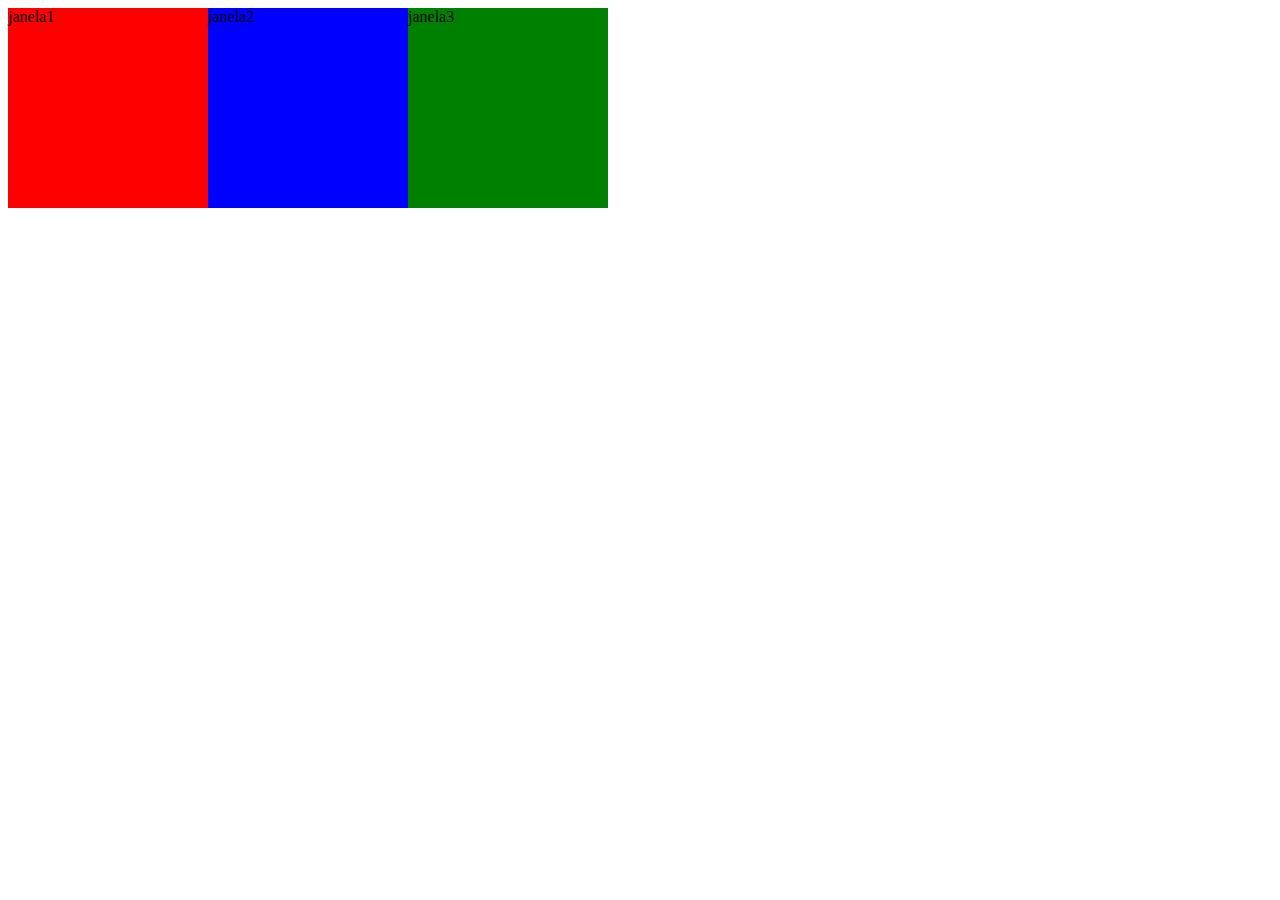
<file: index.html>
<!DOCTYPE html>
<html lang="en">
<head>
    <meta charset="UTF-8">
    <meta name="viewport" content="width=device-width, initial-scale=1.0">
    <link rel="stylesheet" href="assets/css/container.css">
    <title>Container</title>
</head>
<body>
    <div class="container">
        <div class="janela1">janela1</div>
        <div class="janela2">janela2</div>
        <div class="janela3">janela3</div>
    </div>
</body>
</html>
</file>
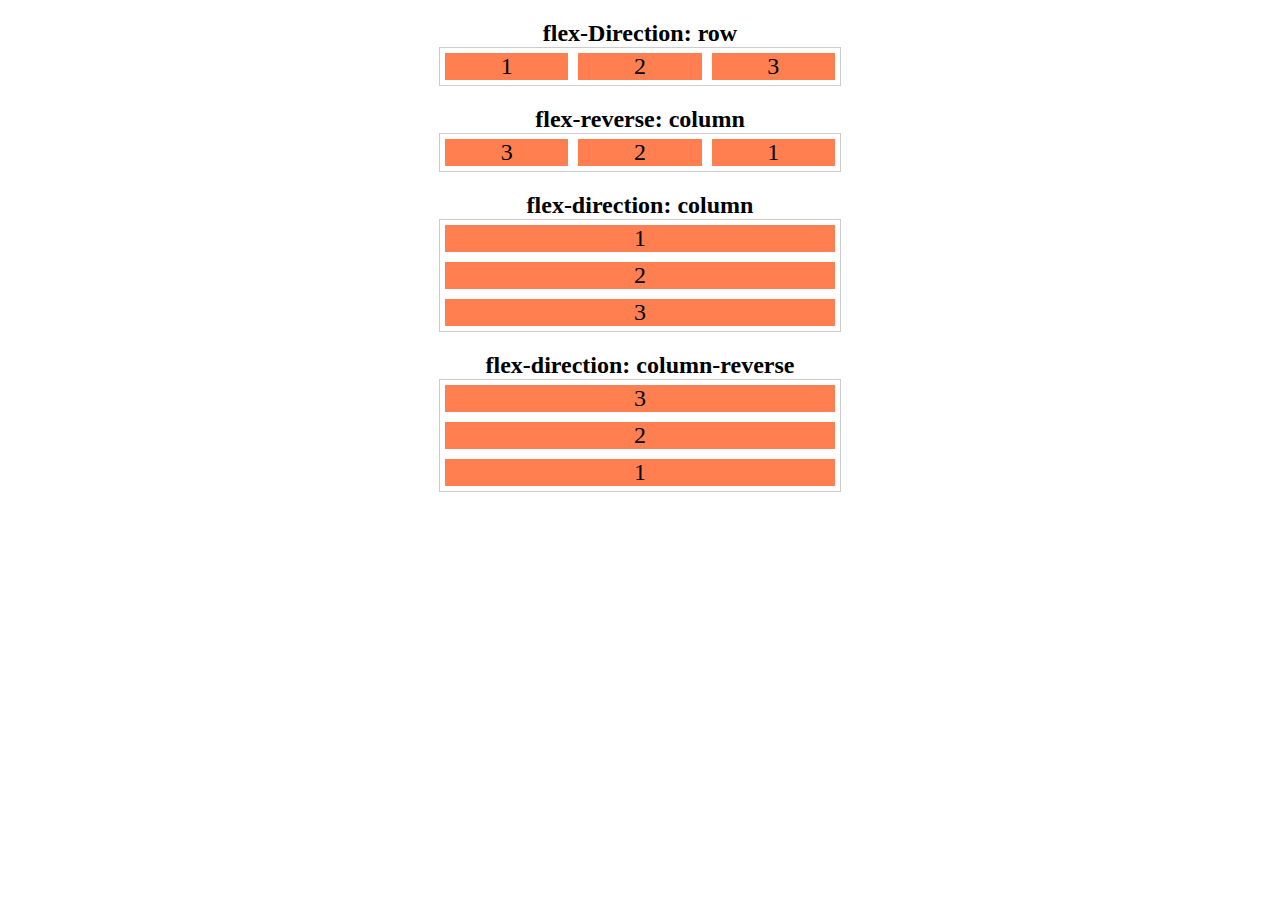
<file: flex-direction.html>
<!DOCTYPE html>
<html lang="en">
<head>
    <meta charset="UTF-8">
    <meta name="viewport" content="width=device-width, initial-scale=1.0">
    <link rel="stylesheet" href="assets//css/direction.css">
    <title>flex-direction</title>
</head>
<body>
    <h1>flex-Direction: row</h1>
    <section class="container row">
        <div class="item">1</div>
        <div class="item">2</div>
        <div class="item">3</div>
        </section>

        <section class="row-reverse">
            <h1>flex-reverse: column</h1>
            <section class="container row-reverse">
                <div class="item">1</div>
                <div class="item">2</div>
                <div class="item">3</div>
        </section>


            <h1>flex-direction: column</h1>
            <section class="container column">
                <div class="item">1</div>
                <div class="item">2</div>
                <div class="item">3</div>
        </section>

        
        <h1>flex-direction: column-reverse</h1>
        <section class="container column-reverse">
            <div class="item">1</div>
            <div class="item">2</div>
            <div class="item">3</div>
    </section>
    
        

</body>
</html>
</file>
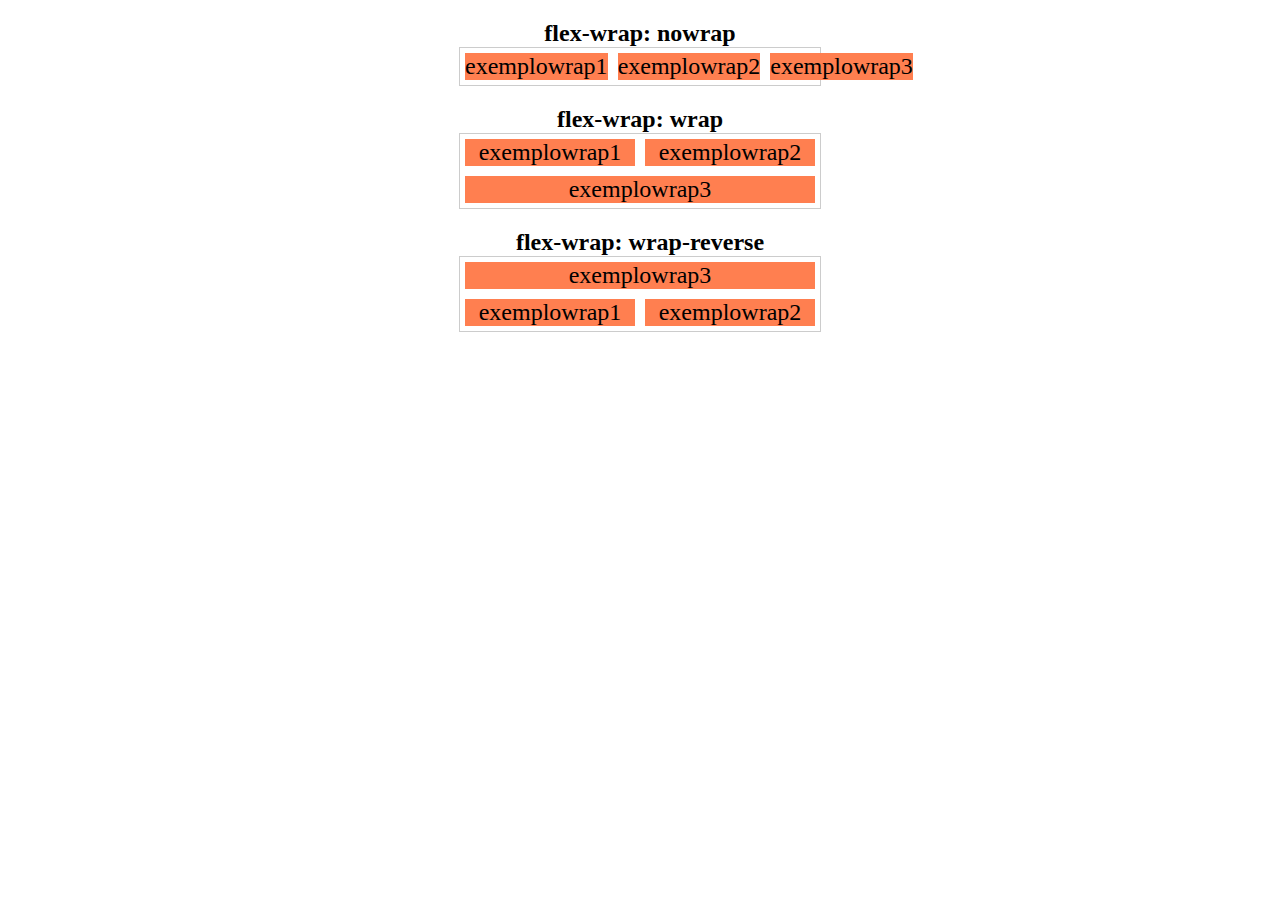
<file: flex-wrap.html>
<!DOCTYPE html>
<html lang="en">
<head>
    <meta charset="UTF-8">
    <meta name="viewport" content="width=device-width, initial-scale=1.0">
    <link rel="stylesheet" href="assets/css/flexwrap.css">
    <title>flex wrap</title>
</head>
<body>
    <h1>flex-wrap: nowrap</h1>
    <section class="container nowrap">
        <div class="item">exemplowrap1</div>
        <div class="item"> exemplowrap2</div>
        <div class="item"> exemplowrap3</div>
    </section>
    <h1>flex-wrap: wrap</h1>
    <section class="container wrap">
        <div class="item">exemplowrap1</div>
        <div class="item"> exemplowrap2</div>
        <div class="item"> exemplowrap3</div>
    </section>

    <h1>flex-wrap: wrap-reverse</h1>
    <section class="container wrap-reverse">
        <div class="item">exemplowrap1</div>
        <div class="item"> exemplowrap2</div>
        <div class="item"> exemplowrap3</div>
    </section>
</body>
</html>
</file>
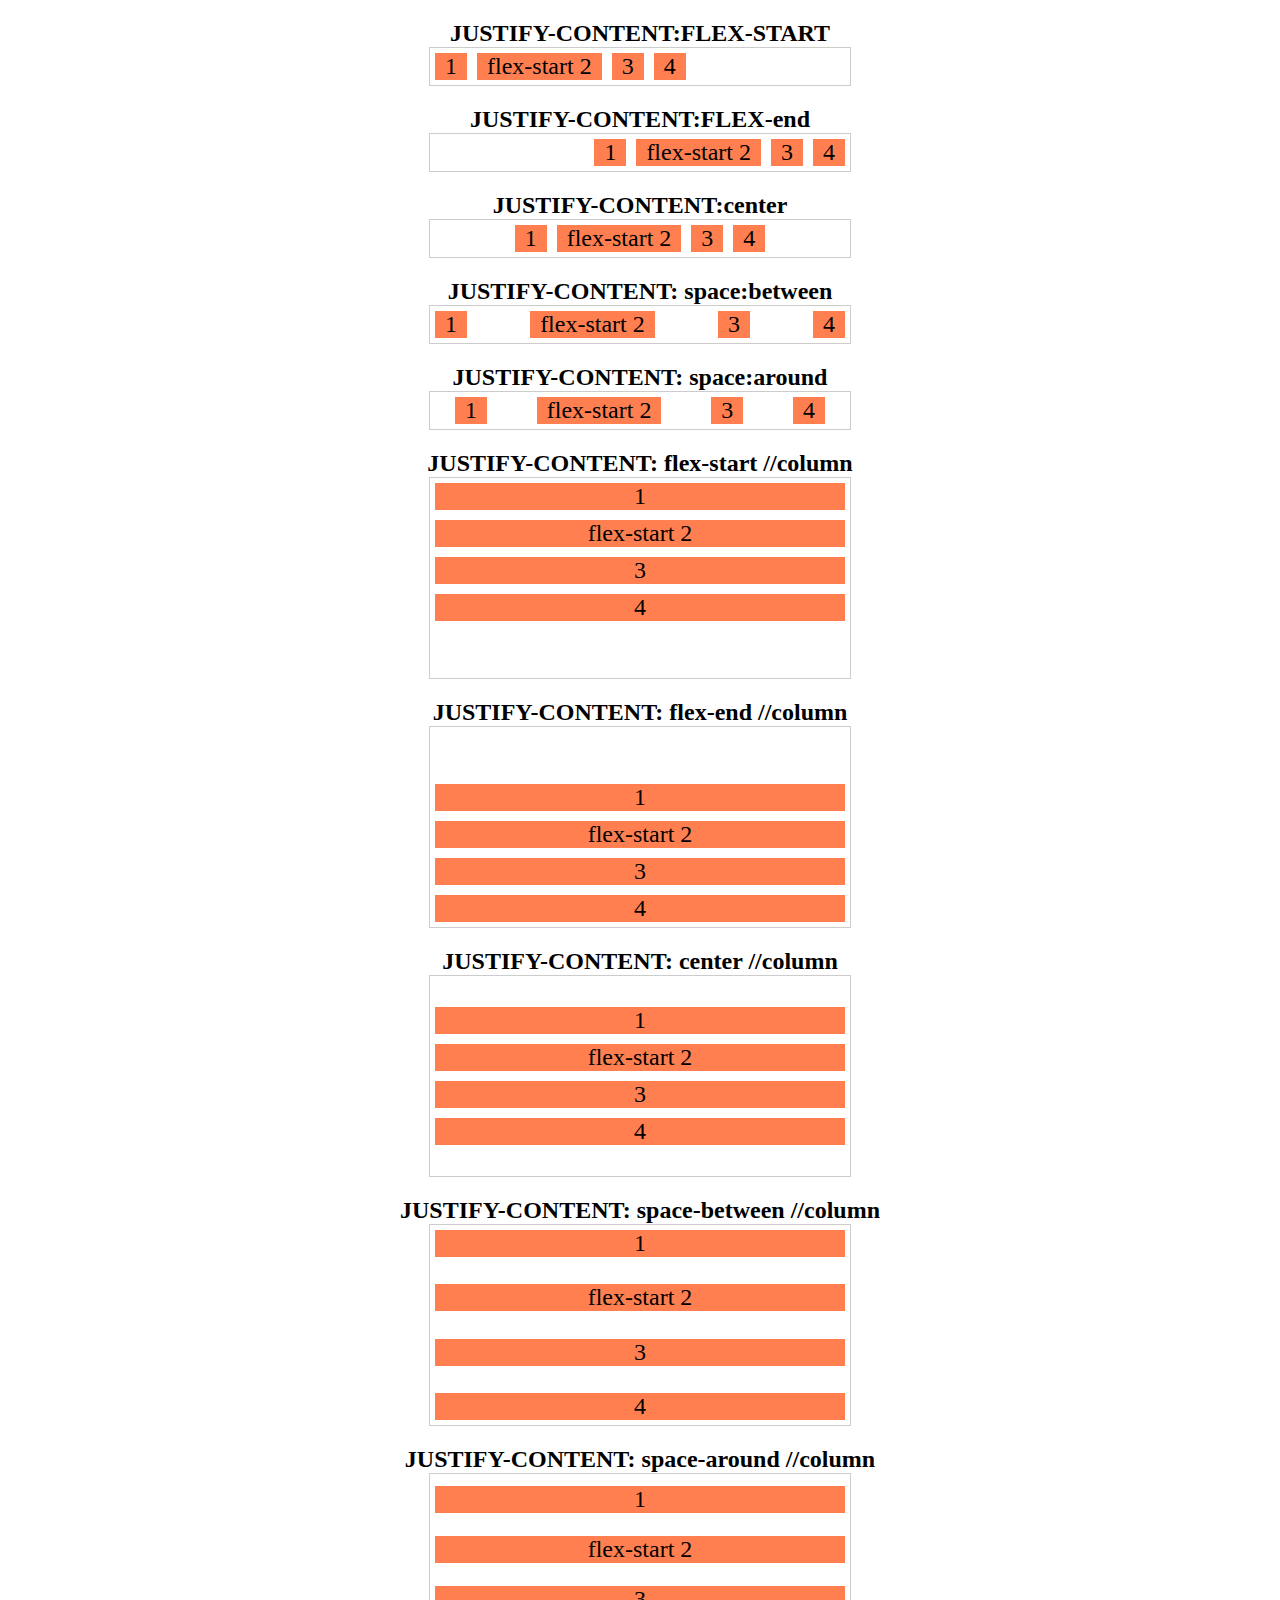
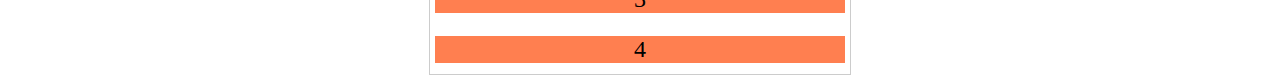
<file: justfy-content.html>
<!DOCTYPE html>
<html lang="en">
<head>
    <meta charset="UTF-8">
    <meta name="viewport" content="width=device-width, initial-scale=1.0">
    <link rel="stylesheet" href="assets//css/justfy-content.css">
    <title>JUSTIFY-CONTENT</title>
</head>
<body>
    <h1>JUSTIFY-CONTENT:FLEX-START</h1>
    <section class="container flex-start">
        <div class="item">1</div>
        <div class="item">flex-start 2</div>
        <div class="item">3</div>
        <div class="item">4</div>
    </section>

    <h1>JUSTIFY-CONTENT:FLEX-end</h1>
    <section class="container flex-end">
        <div class="item">1</div>
        <div class="item">flex-start 2</div>
        <div class="item">3</div>
        <div class="item">4</div>
    </section>


    <h1>JUSTIFY-CONTENT:center</h1>
    <section class="container center">
        <div class="item">1</div>
        <div class="item">flex-start 2</div>
        <div class="item">3</div>
        <div class="item">4</div>
    </section>

    <h1>JUSTIFY-CONTENT: space:between</h1><!---expaço entre os elementos-->
    <section class="container space-between">
        <div class="item">1</div>
        <div class="item">flex-start 2</div>
        <div class="item">3</div>
        <div class="item">4</div>
    </section>

    <h1>JUSTIFY-CONTENT: space:around</h1>
    <section class="container space-around">
        <div class="item">1</div>
        <div class="item">flex-start 2</div>
        <div class="item">3</div>
        <div class="item">4</div>
    </section>

    <h1>JUSTIFY-CONTENT: flex-start //column</h1>
    <section class="container flex-start column">
        <div class="item">1</div>
        <div class="item">flex-start 2</div>
        <div class="item">3</div>
        <div class="item">4</div>
    </section>

    <h1>JUSTIFY-CONTENT: flex-end //column</h1>
    <section class="container flex-end column">
        <div class="item">1</div>
        <div class="item">flex-start 2</div>
        <div class="item">3</div>
        <div class="item">4</div>
    </section>

    <h1>JUSTIFY-CONTENT: center //column</h1>
    <section class="container center column">
        <div class="item">1</div>
        <div class="item">flex-start 2</div>
        <div class="item">3</div>
        <div class="item">4</div>
    </section>

        <h1>JUSTIFY-CONTENT: space-between //column</h1>
        <section class="container space-between column">
            <div class="item">1</div>
            <div class="item">flex-start 2</div>
            <div class="item">3</div>
            <div class="item">4</div>
        </section>

            <h1>JUSTIFY-CONTENT: space-around //column</h1>
            <section class="container space-around column">
                <div class="item">1</div>
                <div class="item">flex-start 2</div>
                <div class="item">3</div>
                <div class="item">4</div>
        </section>


    
</body>
</html>
</file>
<file: assets/css/container.css>
.container{
    display: flex;
}

.janela1{
    background-color:red ;
    width: 200px;
    height: 200px;
}

.janela2{
    background-color:blue;
    width: 200px;
    height: 200px;
}

.janela3{
    background-color:green;
    width: 200px;
    height: 200px;
}
</file>
<file: assets/css/direction.css>
.container{
    display: flex;
    max-width: 400px;
    margin: 0 auto;
    border: 1px solid #ccc;
}

.item{
    margin: 5px;
    background-color: coral;
    text-align: center;
    font-size: 1.5em;
    flex: 1; 
}

h1{
    text-align: center;
    margin: 20px 0 0 0;
    font-size: 1.5em;
    font-weight: 600;
}

.row{
    flex-direction: row;
}

.row-reverse{
    flex-direction: row-reverse;
}

.column{
    flex-direction: column;
}

.column-reverse{
    flex-direction: column-reverse;
}
</file>
<file: assets/css/flexwrap.css>
.container{
    display: flex;
    max-width: 360px;
    margin: 0 auto;
    border: 1px solid #ccc;
}

.item{
    margin: 5px;
    background-color: coral;
    text-align: center;
    font-size: 1.5em;
    flex: 1; 
}

h1{
    text-align: center;
    margin: 20px 0 0 0;
    font-size: 1.5em;
    font-weight: 600;
}

.nowrap{
    flex-wrap: nowrap;
}

.wrap{
    flex-wrap: wrap;
}

.wrap-reverse{
    flex-wrap: wrap-reverse;
}
</file>
<file: assets/css/justfy-content.css>
.container{
    max-width: 420px;
    margin: 0 auto;
    display: flex;
    border: 1px solid #ccc;
}
.item{
    margin: 5px;
    padding: 0 10px;
    background-color: coral;
    text-align: center;
    font-size: 1.5em;
}

h1{
    text-align: center;
    margin: 20px 0 0 0;
    font-size: 1.5em;
    font-weight: 600;
}

.flex-start{
    justify-content: flex-start;
}

.flex-end{
    justify-content: flex-end;
}

.center{
    justify-content: center;
}

.space-between{
    justify-content: space-between;
}

.space-around{
    justify-content: space-around;
}

.column{
    flex-direction: column;
    min-height: 200px;
}
</file>
